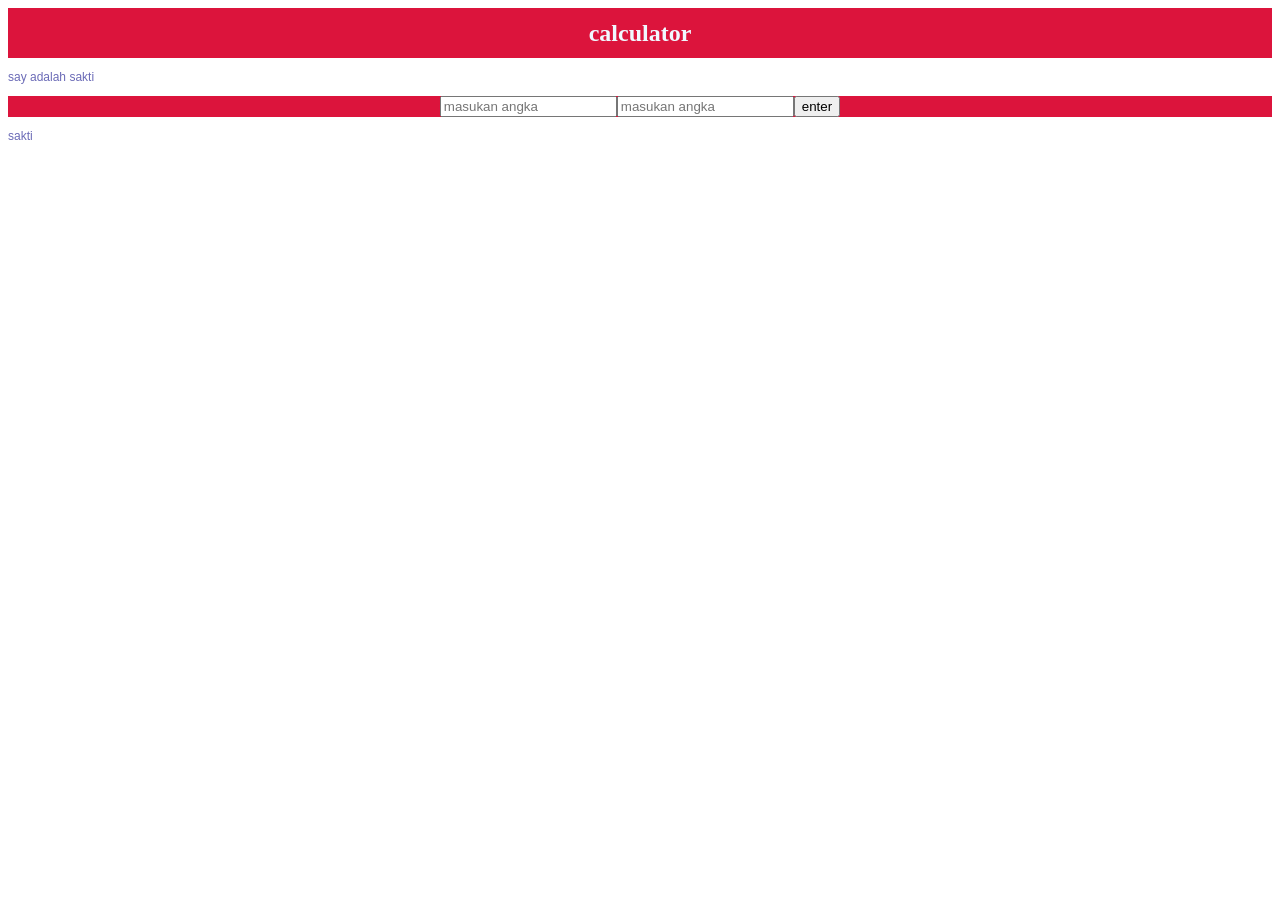
<file: html/index.html>
<!DOCTYPE html>
<html lang="en">
<head>
    <meta charset="UTF-8">
    <meta name="viewport" content="width=device-width, initial-scale=1.0">
    <title>blog saya</title>
    <link rel="stylesheet" href="style.css">
</head>
<body>
    <div>
        <h3>calculator
    </div>
    </h3>
    <p>say adalah sakti</p>
    <div>
        <input type="number" name="" id="a" placeholder="masukan angka">
        <input type="number" name="" id="b" placeholder="masukan angka">
        <button onclick="enter()">enter</button>
    </div>
    <p>sakti</p>
    <script src="main.js"></script>
    <script>

        function enter(){ 
        var a = parseFloat(document.getElementById("a").value);
        var b = parseFloat(document.getElementById("b").value);
            alert(a+b)
            alert(a-b)
        } 
    </script>
</body>
</html>
</file>
<file: html/style.css>
h3{
    font-size: 24px;
    line-height: 2px;
    color: aliceblue;
}
p{
    color:rgb(107, 107, 183);
    font-size: 12px;
    font-family: 'Gill Sans', 'Gill Sans MT', Calibri, 'Trebuchet MS', sans-serif;
}
div{
    background-color: crimson;
    display: flex;
    justify-content: center;
}
</file>
